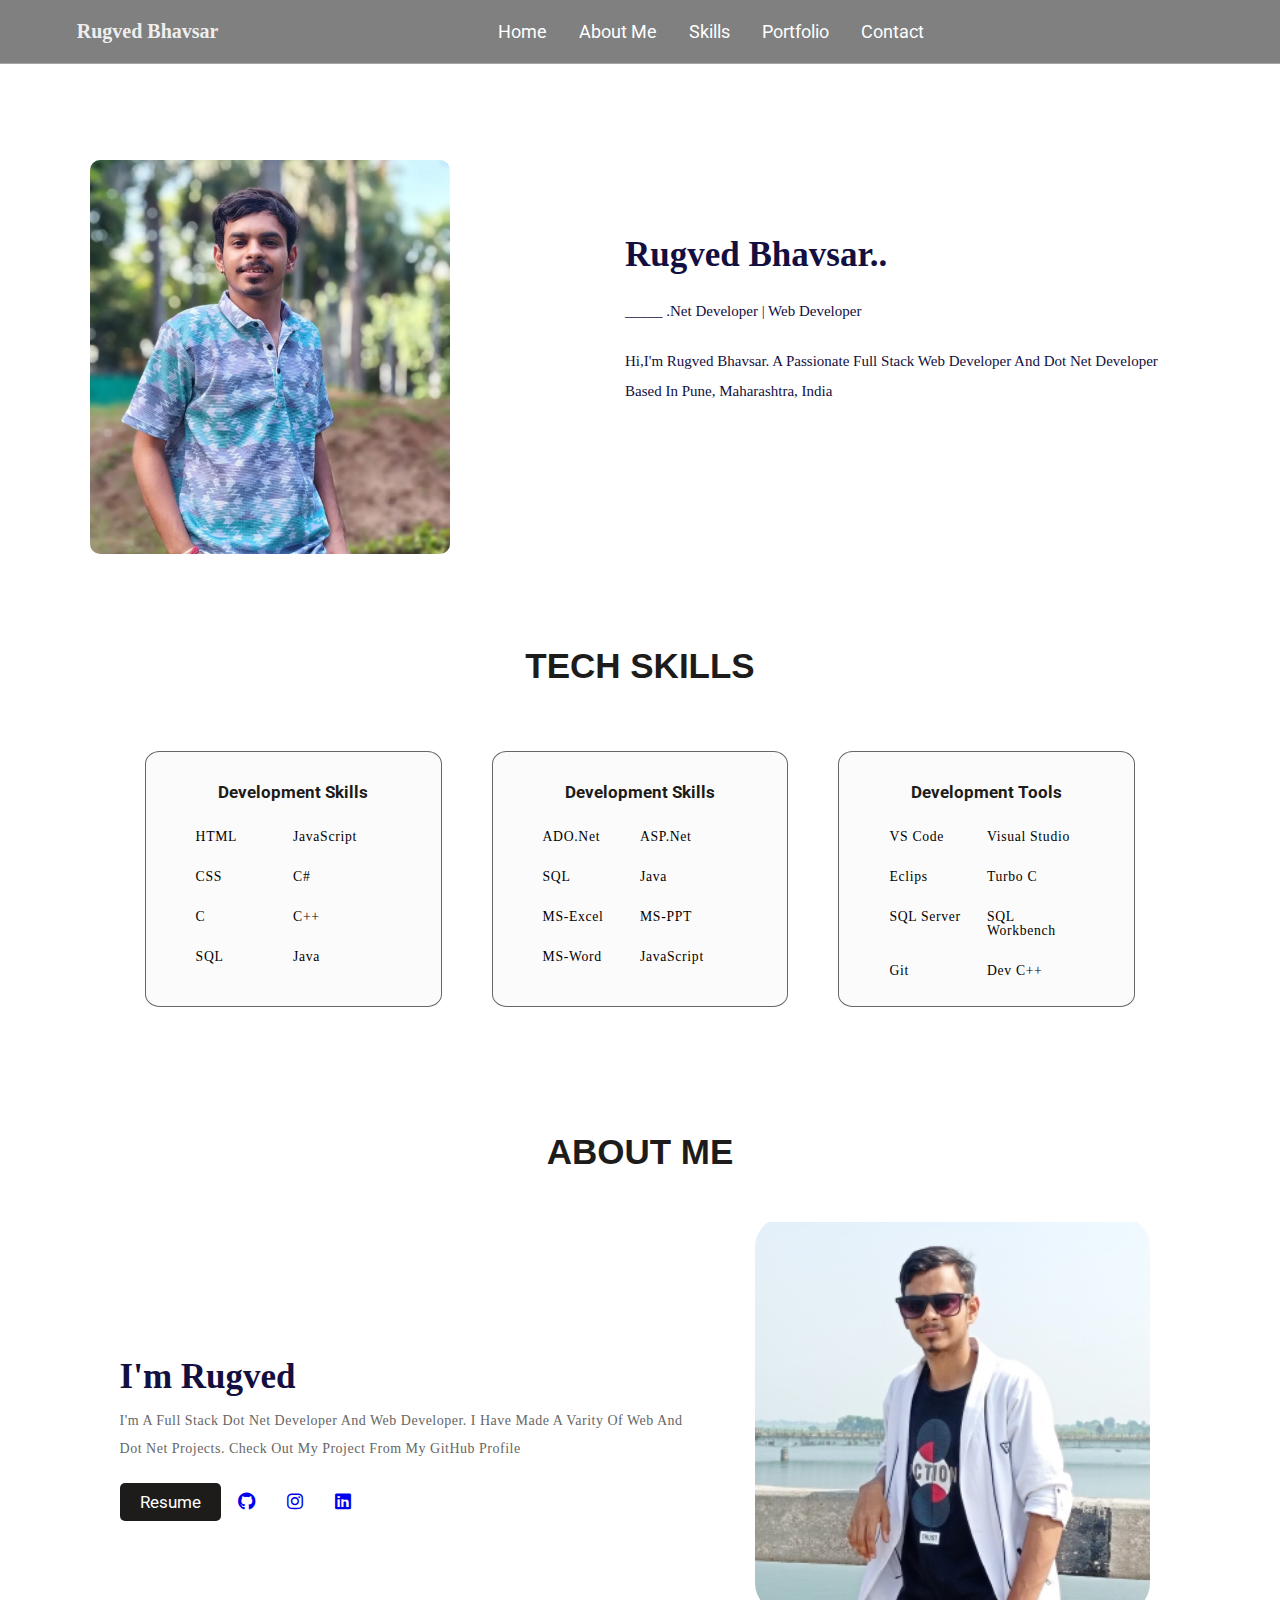
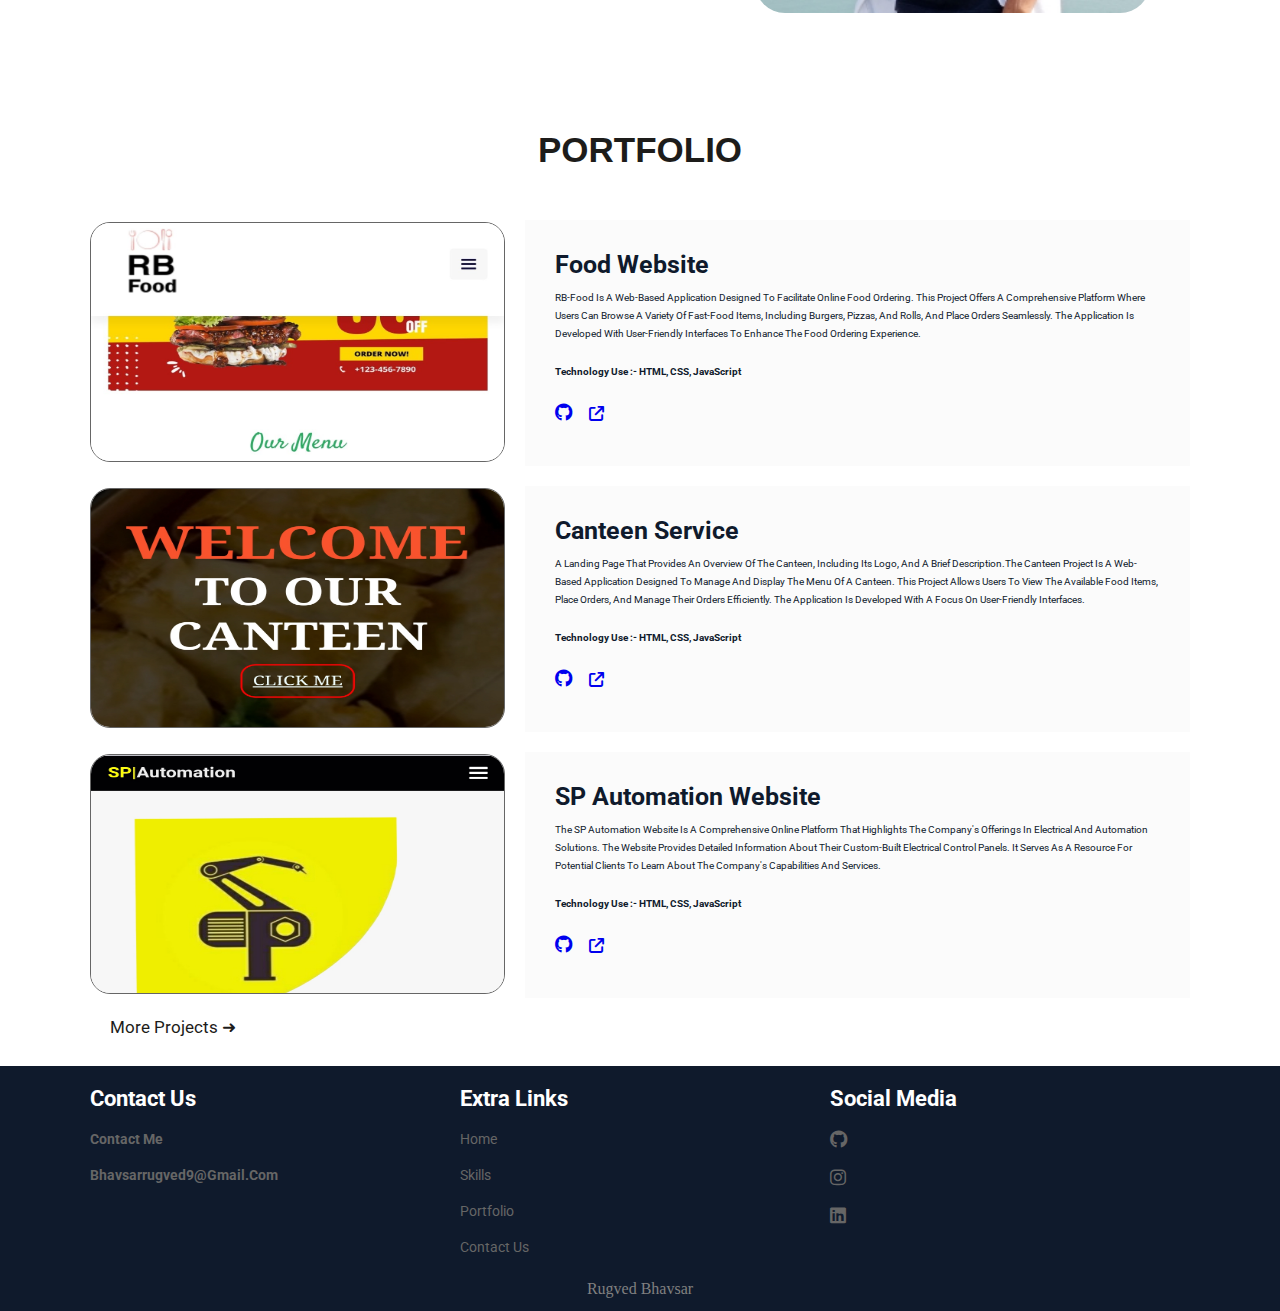
<file: index.html>
<!DOCTYPE html>
<html lang="en">
<head>
    <meta charset="UTF-8">
    <meta http-equiv="X-UA-Compatible" content="IE=edge">
    <meta name="viewport" content="width=device-width, initial-scale=1.0">
    <title>Rugved Bhavsar -- Portfolio</title>
    <link rel="web icon" type="png" href="RB">

    <!-- font awesome cdn link  -->
    <link rel="stylesheet" href="https://cdnjs.cloudflare.com/ajax/libs/font-awesome/5.15.4/css/all.min.css">
    <link rel="stylesheet" href="https://cdnjs.cloudflare.com/ajax/libs/font-awesome/6.7.1/css/all.min.css">

    <link rel="stylesheet" href="css/style.css">

    <!-- owl carosual cdns  -->
  <script src="https://code.jquery.com/jquery-3.5.1.js"></script>
  <script src="https://cdnjs.cloudflare.com/ajax/libs/OwlCarousel2/2.3.4/owl.carousel.min.js"></script>
  <link rel="stylesheet" href="https://cdnjs.cloudflare.com/ajax/libs/OwlCarousel2/2.3.4/assets/owl.carousel.min.css">


</head>
<body>
    
<!-- header section starts  -->

<header class="header">


    <a href="#" class="logo">
        <h2>Rugved Bhavsar</h2>
    </a>

    <nav class="navbar">
        <a href="#home">home</a>
        <a href="#about">About me</a>
        <a href="#skills">skills</a>
        <a href="#portfolio">portfolio</a>
        <a href="#contact">contact</a>
       
    </nav>

    <div class="icons">
        <div class="fas fa-bars" id="menu-btn"></div>
    </div>

</header>

<!-- header section ends -->



 <!-- home section starts  -->

 <section class="home" id="home">

    <div class="image">
      <img src="./images/rug-2.jpg" alt="">
    </div>

    <div class="content">
      <span></span>
      <h3 class="title">Rugved Bhavsar..</h3><br>
        <p>_____ .Net Developer | Web Developer</p>
      <p>Hi,I'm Rugved Bhavsar. A Passionate Full Stack Web Developer and Dot Net Developer Based In Pune, Maharashtra, India</p>  
         
    </div>

  </section>

  <!-- home section ends -->


<!-- skills section starts  -->

<section class="skills" id="skills">

    <h1 class="heading"> Tech skills </h1>

    <div class="box-container">

        <div class="box">
    
            <h3>Development Skills</h3>
            <div class="sep">
            <ul>
              <li>HTML</li>
              <li>JavaScript</li>
            </ul>

            <ul>
              <li>CSS</li>
              <li>C#</li>
            </ul>

            <ul>
              <li>C</li>
              <li>C++</li>
            </ul>

              <ul>
                <li>SQL</li>
                <li>Java</li>
              </ul>
            </div>
           
        </div>

        <div class="box">
            
            <h3>Development Skills</h3>
            <div class="sep">
              <ul>
                <li>ADO.Net</li>
                <li>ASP.Net</li>
              </ul>
  
              <ul>
                <li>SQL</li>
                <li>Java</li>
              </ul>
  
              <ul>
                <li>MS-Excel</li>
                <li>MS-PPT</li>
              </ul>
  
              <ul>
                <li>MS-Word</li>
                <li>JavaScript</li>
              </ul>
              </div>
            
        </div>
        
        <div class="box">
            
            <h3>Development Tools</h3>
            <div class="sep">
             <ul>
                <li>VS Code</li> 
                <li>Visual Studio</li>
              </ul>
  
              <ul>
                <li>Eclips</li>
                <li>Turbo C</li>
              </ul>
  
              <ul>
                <li>SQL Server</li>
                <li>SQL Workbench</li>
              </ul>
  
              <ul>
                <li>Git</li>
                <li>Dev C++</li>
              </ul>
              </div>
           
        </div>



    </div>

</section>

<!-- skills section ends -->


<!-- About Section Start-->

<h1 class="heading">about me</h1>

<section class="about" id="about">


  <div class="content">
      <h3>I'm Rugved </h3>
      <p>I'm a Full Stack Dot Net Developer and Web Developer. I have Made a varity of Web and Dot Net Projects. Check Out My Project From My GitHub Profile</p>
      <!-- <a href="https://drive.google.com/file/d/1B37dvJFIEzDT28ua9MmlevYQ3hMMAlMO/view?usp=drivesdk" class="btn" style="background-color: #1d1c1a; color: #fff;">Resume</a>  -->
      <a href="./images/Rugved_Web_Developer_Resume.pdf" class="btn" style="background-color: #1d1c1a; color: #fff;">Resume</a>
      <a href="https://github.com/rugved19" class="fab fa-github" style="font-size: large; padding: 1.5rem;"></a>
      <a href="https://www.instagram.com/rugved_19_11/" class="fab fa-instagram" style="font-size: large; padding: 1.5rem;"></a>
      <a href="https://www.linkedin.com/in/rugved1903/" class="fab fa-linkedin" style="font-size: large; padding: 1.5rem;"></a>
  </div>

  <div class="image">
      <img src="./images/rug-1.jpg" alt="" class="about-img">
  </div>

</section>





<!-- About Section End -->


<!-- portfolio section starts  -->

<section class="portfolio" id="portfolio">

    <h1 class="heading">portfolio</h1>
    
    <div class="row"> 

        <div class="image">
        
            <img src="./images/port-1.jpg" alt="">
        </div>

        <div class="content">
            <h3>Food Website</h3>
            <p>RB-Food is a web-based application designed to facilitate online food ordering. This project offers a comprehensive platform where users can browse a variety of fast-food items, including burgers, pizzas, and rolls, and place orders seamlessly. The application is developed with user-friendly interfaces to enhance the food ordering experience.</p>
           <strong> <p>Technology Use :- HTML, CSS, JavaScript</p></strong>
            <a href="https://github.com/rugved19/RB-Food" class="fab fa-github" style="font-size: large;"></a>
            <a href="https://rugved19.github.io/RB-Food/" class="fa-solid fa-arrow-up-right-from-square" style="font-size: 1.5rem; padding: 1.5rem;"></a>
        </div>


        <div class="image">
        
          <img src="./images/port-2.jpg" alt="">
      </div>

      <div class="content">
          <h3>Canteen Service</h3>
          <p>A landing page that provides an overview of the canteen, including its logo, and a brief description.The Canteen Project is a web-based application designed to manage and display the menu of a canteen. This project allows users to view the available food items, place orders, and manage their orders efficiently. The application is developed with a focus on user-friendly interfaces.</p>
         <strong><p>Technology Use :- HTML, CSS, JavaScript</p></strong> 
          <a href="https://github.com/rugved19/Deogiri-Canteen-Project" class="fab fa-github" style="font-size: large;"></a>
              <a href="https://rugved19.github.io/Deogiri-Canteen-Project/" class="fa-solid fa-arrow-up-right-from-square" style="font-size: 1.5rem; padding: 1.5rem;"></a>
      </div>



      <div class="image">
        
        <img src="./images/port-3.jpg" alt="">
    </div>

    <div class="content">
        <h3>SP Automation Website</h3>
        <p>The SP Automation website is a comprehensive online platform that highlights the company's offerings in electrical and automation solutions. The website provides detailed information about their custom-built electrical control panels. It serves as a resource for potential clients to learn about the company's capabilities and services.</p>
        <strong><p>Technology Use :- HTML, CSS, JavaScript</p></strong>
        <a href="https://spautomation.netlify.app/" class="fab fa-github" style="font-size: large;"></a>
            <a href="https://spautomation.netlify.app/" class="fa-solid fa-arrow-up-right-from-square" style="font-size: 1.5rem; padding: 1.5rem;"></a>
    </div>
        

    </div>

    <a href="#" class="btn" style="background-color: transparent; color: #1d1c1a; ">More Projects ➜</a>

</section>

<!-- portfolio section ends -->






    <!-- footer section starts  -->

    <section class="footer">


        <div class="box-container">
    
          <div class="box">
            <h3>Contact Us</h3>
            <a href="https://wa.me/+917721947688"><h4>Contact me</h4></a>
            <a href="mailto:bhavsarrugved9@gmail.com"><h4>bhavsarrugved9@gmail.com</h4>
             
               
            <a href="#"> </a>
            <a href="#"> </a>
            <a href="#"> </a>
          </div>
    
    
          <div class="box">
            <h3>extra links</h3>
            <a href="#home">Home</a>
            <a href="#skills">skills</a>
            <a href="#portfolio">portfolio</a>
            <a href="#contact">Contact Us</a>
        
          </div>

          <div class="box">
            <h3>Social Media</h3>
            <a href="https://github.com/rugved19" class="fab fa-github" style="font-size: large;"></a>
            <a href="https://www.instagram.com/rugved_19_11/" class="fab fa-instagram" style="font-size: large;"></a>
            <a href="https://www.linkedin.com/in/rugved1903/" class="fab fa-linkedin" style="font-size: large;"></a>
        </div>
    
    
    </div>

    <div class="credit"><span>Rugved Bhavsar</span>
    </div>
    
      </section> 
    
      
    
      <!-- footer section ends -->









<!-- custom js file link  -->
<script src="js/script.js"></script>

<script src="https://cdnjs.cloudflare.com/ajax/libs/OwlCarousel2/2.3.4/owl.carousel.min.js"></script>

<script>
  $(".carousel").owlCarousel({
    margin: 20,
    loop: true,
    autoplay: true,
    autoplayTimeout: 3400,
    autoplayHoverPause: true,
    responsive: {
      0: {
        items: 1,
        nav: false
      },
      600: {
        items: 1,
        nav: false
      },
      1000: {
        items: 1,
        nav: false
      }
    }
  });
</script>

</body>
</html>
</file>
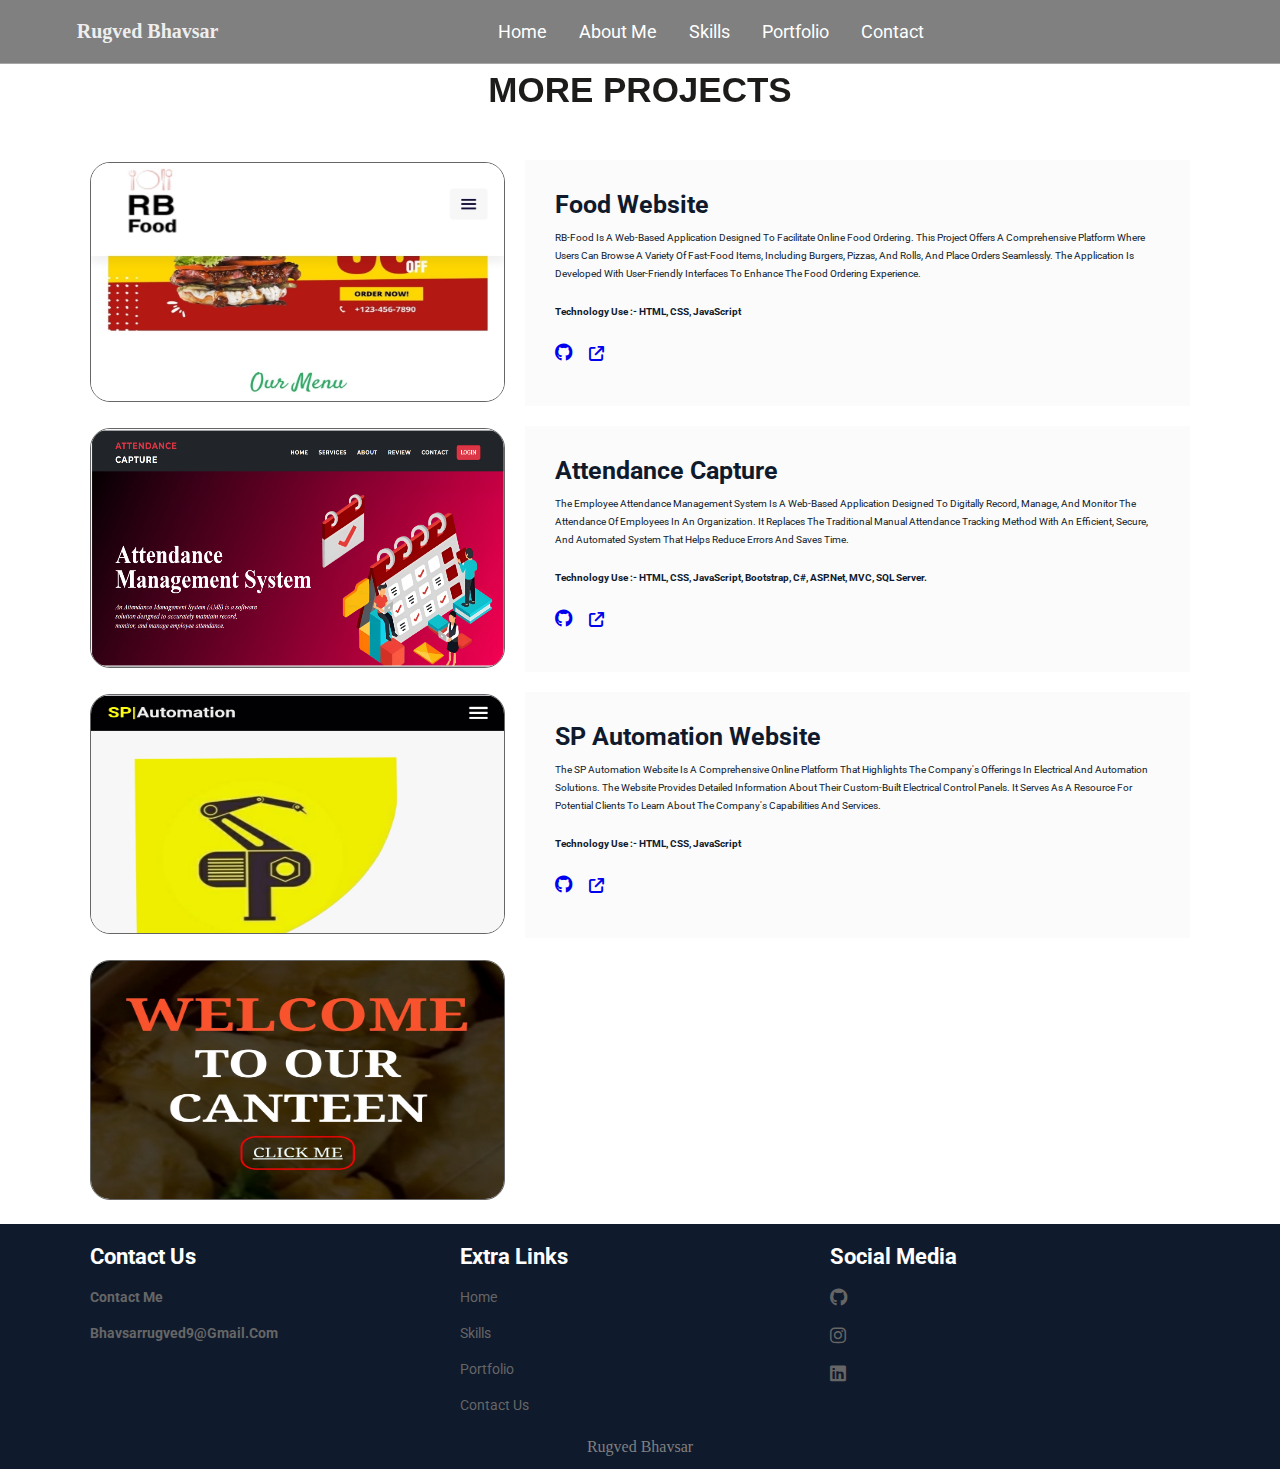
<file: mproject.html>
<!DOCTYPE html>
<html lang="en">
<head>
    <meta charset="UTF-8">
    <meta http-equiv="X-UA-Compatible" content="IE=edge">
    <meta name="viewport" content="width=device-width, initial-scale=1.0">
    <title>Rugved Bhavsar -- Portfolio</title>
    <link rel="web icon" type="png" href="RB">

    <!-- font awesome cdn link  -->
    <link rel="stylesheet" href="https://cdnjs.cloudflare.com/ajax/libs/font-awesome/5.15.4/css/all.min.css">
    <link rel="stylesheet" href="https://cdnjs.cloudflare.com/ajax/libs/font-awesome/6.7.1/css/all.min.css">

    <link rel="stylesheet" href="css/style.css">
    <link href="https://cdn.jsdelivr.net/npm/aos@2.3.4/dist/aos.css" rel="stylesheet">


    <!-- owl carosual cdns  -->
  <script src="https://code.jquery.com/jquery-3.5.1.js"></script>
  <script src="https://cdnjs.cloudflare.com/ajax/libs/OwlCarousel2/2.3.4/owl.carousel.min.js"></script>
  <link rel="stylesheet" href="https://cdnjs.cloudflare.com/ajax/libs/OwlCarousel2/2.3.4/assets/owl.carousel.min.css">


</head>
<body>
    
<!-- header section starts  -->

<header class="header">


    <a href="#" class="logo">
        <h2>Rugved Bhavsar</h2>
    </a>

    <nav class="navbar">
        <a href="index.html">home</a>
        <a href="index.html">About me</a>
        <a href="index.html">skills</a>
        <a href="index.html">portfolio</a>
        <a href="index.html">contact</a>
       
    </nav>

    <div class="icons">
        <div class="fas fa-bars" id="menu-btn"></div>
    </div>

</header>

<!-- header section ends -->


<!-- portfolio section starts  -->

<section class="portfolio" id="portfolio" data-aos="fade-up" data-aos-duration="1200">

    <h1 class="heading">More Projects</h1>
    
    <div class="row"> 

        <div class="image">
        
            <img src="./images/port-1.jpg" alt="">
        </div>

        <div class="content" data-aos="fade-up" data-aos-duration="1200">
            <h3>Food Website</h3>
            <p>RB-Food is a web-based application designed to facilitate online food ordering. This project offers a comprehensive platform where users can browse a variety of fast-food items, including burgers, pizzas, and rolls, and place orders seamlessly. The application is developed with user-friendly interfaces to enhance the food ordering experience.</p>
           <strong> <p>Technology Use :- HTML, CSS, JavaScript</p></strong>
            <a href="https://github.com/rugved19/RB-Food" class="fab fa-github" style="font-size: large;"></a>
            <a href="https://rugved19.github.io/RB-Food/" class="fa-solid fa-arrow-up-right-from-square" style="font-size: 1.5rem; padding: 1.5rem;"></a>
        </div>


        <div class="image">
      <img src="./images/port-2.png" alt="">
      </div>

      <div class="content" data-aos="fade-up" data-aos-duration="1200">
          <h3>Attendance Capture</h3>
          <p>The Employee Attendance Management System is a web-based application designed to digitally record, manage, and monitor the attendance of employees in an organization. It replaces the traditional manual attendance tracking method with an efficient, secure, and automated system that helps reduce errors and saves time.</p>
         <strong><p>Technology Use :- HTML, CSS, JavaScript, Bootstrap, C#, ASP.Net, MVC, SQL Server.</p></strong> 
          <a href="https://github.com/rugved19/Attendance_Capture" class="fab fa-github" style="font-size: large;"></a>
              <a href="https://github.com/rugved19/Attendance_Capture" class="fa-solid fa-arrow-up-right-from-square" style="font-size: 1.5rem; padding: 1.5rem;"></a>
      </div>



      <div class="image">
        
        <img src="./images/port-3.jpg" alt="">
    </div>

    <div class="content" data-aos="fade-up" data-aos-duration="1200">
        <h3>SP Automation Website</h3>
        <p>The SP Automation website is a comprehensive online platform that highlights the company's offerings in electrical and automation solutions. The website provides detailed information about their custom-built electrical control panels. It serves as a resource for potential clients to learn about the company's capabilities and services.</p>
        <strong><p>Technology Use :- HTML, CSS, JavaScript</p></strong>
        <a href="https://spautomation.netlify.app/" class="fab fa-github" style="font-size: large;"></a>
            <a href="https://spautomation.netlify.app/" class="fa-solid fa-arrow-up-right-from-square" style="font-size: 1.5rem; padding: 1.5rem;"></a>
    </div>

    
        <div class="image">
        
          <img src="./images/port-4.jpg" alt="">
      </div>

      <div class="content" data-aos="fade-up" data-aos-duration="1200">
          <h3>Canteen Service</h3>
          <p>A landing page that provides an overview of the canteen, including its logo, and a brief description.The Canteen Project is a web-based application designed to manage and display the menu of a canteen. This project allows users to view the available food items, place orders, and manage their orders efficiently. The application is developed with a focus on user-friendly interfaces.</p>
         <strong><p>Technology Use :- HTML, CSS, JavaScript</p></strong> 
          <a href="https://github.com/rugved19/Deogiri-Canteen-Project" class="fab fa-github" style="font-size: large;"></a>
              <a href="https://rugved19.github.io/Deogiri-Canteen-Project/" class="fa-solid fa-arrow-up-right-from-square" style="font-size: 1.5rem; padding: 1.5rem;"></a>
      </div>
        

    </div>

    

</section>

<!-- portfolio section ends -->






    <!-- footer section starts  -->

    <section class="footer">


        <div class="box-container">
    
          <div class="box">
            <h3>Contact Us</h3>
            <a href="https://wa.me/+917721947688"><h4>Contact me</h4></a>
            <a href="mailto:bhavsarrugved9@gmail.com"><h4>bhavsarrugved9@gmail.com</h4>
             
               
            <a href="#"> </a>
            <a href="#"> </a>
            <a href="#"> </a>
          </div>
    
    
          <div class="box">
            <h3>extra links</h3>
            <a href="#home">Home</a>
            <a href="#skills">skills</a>
            <a href="#portfolio">portfolio</a>
            <a href="#contact">Contact Us</a>
        
          </div>

          <div class="box">
            <h3>Social Media</h3>
            <a href="https://github.com/rugved19" class="fab fa-github" style="font-size: large;"></a>
            <a href="https://www.instagram.com/rugved_19_11/" class="fab fa-instagram" style="font-size: large;"></a>
            <a href="https://www.linkedin.com/in/rugved1903/" class="fab fa-linkedin" style="font-size: large;"></a>
        </div>
    
    
    </div>

    <div class="credit"><span>Rugved Bhavsar</span>
    </div>
    
      </section> 
    
      
    
      <!-- footer section ends -->







<script src="https://cdn.jsdelivr.net/npm/aos@2.3.4/dist/aos.js"></script>
<script>
  AOS.init();
</script>


<!-- custom js file link  -->
<script src="js/script.js"></script>

<script src="https://cdnjs.cloudflare.com/ajax/libs/OwlCarousel2/2.3.4/owl.carousel.min.js"></script>

<script>
  $(".carousel").owlCarousel({
    margin: 20,
    loop: true,
    autoplay: true,
    autoplayTimeout: 3400,
    autoplayHoverPause: true,
    responsive: {
      0: {
        items: 1,
        nav: false
      },
      600: {
        items: 1,
        nav: false
      },
      1000: {
        items: 1,
        nav: false
      }
    }
  });
</script>

</body>
</html>
</file>
<file: css/style.css>
@import url('https://fonts.googleapis.com/css2?family=Roboto:wght@100;300;400;500;700&display=swap');

:root{
    --main-color:#d3ad7f;
    --black:#13131a;
    /* --bg:#010103; */
    --bg:white;
    --border:.1rem solid rgba(255,255,255,.3);
}

*{
    font-family: 'Roboto', sans-serif;
    margin:0; padding:0;
    box-sizing: border-box;
    outline: none; border:none;
    text-decoration: none;
    text-transform: capitalize;
    transition: .2s linear;
}

html{
    font-size: 62.5%;
    overflow-x: hidden;
    scroll-padding-top: 9rem;
    scroll-behavior: smooth;
}

html::-webkit-scrollbar{
    width: .8rem;
}

html::-webkit-scrollbar-track{
    background: transparent;
}

html::-webkit-scrollbar-thumb{
    background: #fff;
    border-radius: 5rem;
}

body{
    background: var(--bg);
}

section{
    padding:2rem 7%;
}

.heading{
    text-align: center;
    color:#1d1c1a;
    text-transform: uppercase;
    padding-bottom: 5rem;
    padding-top: 5rem;
    font-size: 3.5rem;
    font-family: 'Segoe UI', Tahoma, Geneva, Verdana, sans-serif;
}


.btn{
    margin-top: 1rem;
    display: inline-block;
    padding:.9rem 2rem;
    font-size: 1.7rem;
    color:#1d1c1a;
    /* background: #1d1c1a; */
    background: #ebf400;
    cursor: pointer;
    border-radius: 5px;
}

.btn:hover{
    letter-spacing: .2rem;
}

.header{
    /* background: var(--bg); */
    background: gray;
    display: flex;
    align-items: center;
    justify-content: space-between;
    padding:2rem 6%;
    border-bottom: var(--border);
    position: fixed;  
    top:0; left: 0; right: 0;
    z-index: 1000;
}

.header .logo {
     font-size: 1.5rem;

}
.header .logo h2{
    color: #eee;
    font-size: 2rem;
   font-family: cursive;
}


.header .navbar a{
    margin:0 1.5rem;
    font-size: 1.8rem;
    color:#fff;
}

.header .navbar a:hover{
    /* color:var(--main-color); */
    color: rgb(45, 3, 3);
    padding-bottom: .5rem;
}

.header .icons div{
    color:#fff;
    cursor: pointer;
    font-size: 2.5rem;
    margin-left: 2rem;
} 

     .header .icons div:hover{
    /* color:var(--main-color); */
    color: #fff;
}

#menu-btn{
    display: none;
}


@-webkit-keyframes fadeUp {
    0% {
        -webkit-transform: translateY(5rem);
        transform: translateY(5rem);
        opacity: 0;
    }
}

@keyframes fadeUp {
    0% {
        -webkit-transform: translateY(5rem);
        transform: translateY(5rem);
        opacity: 0;
    }
}

.home {
    display: -webkit-box;
    display: -ms-flexbox;
    display: flex;
    -ms-flex-wrap: wrap;
    flex-wrap: wrap;
    -webkit-box-align: center;
    -ms-flex-align: center;
    align-items: center;
    gap: 2rem;
    background:white;
    padding-top: 7%;
}

.home .image {
    -webkit-box-flex: 1;
    -ms-flex: 1 1 35rem;
    flex: 1 1 35rem;
}

.home .image img {
    width: 70%;
    margin-top: 7rem;
    border-radius: 10px;   
}


.home .content {
    -webkit-box-flex: 1;
    -ms-flex: 1 1 40rem;
    flex: 1 1 40rem;
}

.home .content span {
    font-family: 'Satisfy', cursive;
    font-size: 5rem;
    color: #0043ff8c;
}

.home .content .title {
    font-size: 3.5rem;
    padding-top: .5rem;
    color: #130f40;
    font-family: serif;
}



.home .content p {
    padding: 1rem 0;
    line-height: 2;
    font-size: 1.5rem;
    color: #130f40;
    font-family: Trebuchet MS;
}

.home .content .icons-container {
    margin-top: 2rem;
    display: -webkit-box;
    display: -ms-flexbox;
    display: flex;
    -ms-flex-wrap: wrap;
    flex-wrap: wrap;
    gap: 1.5rem;
}

.home .content .icons-container .icons {
    -webkit-box-flex: 1;
    -ms-flex: 1 1 20rem;
    flex: 1 1 20rem;
    border-radius: .5rem;
    background: #fff;
    -webkit-box-shadow: 0 1rem 1rem rgba(0, 0, 0, 0.05);
    box-shadow: 0 1rem 1rem rgba(0, 0, 0, 0.05);
    display: -webkit-box;
    display: -ms-flexbox;
    display: flex;
    -webkit-box-align: center;
    -ms-flex-align: center;
    align-items: center;
    gap: 2rem;
    padding: 2rem;
}

.home .content .icons-container .icons h3 {
    font-size: 1.7rem;
    color: #130f40;
}


.portfolio .row{
    display: flex;
    align-items: center;
    /* background:var(--black); */
    /* background: #fbfbfb; */
    flex-wrap: wrap;
    gap: 2rem;
    
}

.portfolio .row .image{
    flex:1 1 30rem;
}

.portfolio .row .image img{
    width: 100%;
    border: #666 1px solid;
    border-radius: 2rem;
    height: 24rem;
}

.portfolio .row .image img:hover{
    box-shadow: 0 0 11px rgba(33,33,33,.2);
}


.portfolio .row .content{
    flex:1 1 55rem;
    padding:3rem;
    background: #fbfbfb;
}

.portfolio .row .content h3{
    font-size: 2.5rem;
    color:#0f1a2c;
}

.portfolio .row .content p{
    font-size: 1rem;
    color:#0f1a2c;
    padding:1rem 0;
    line-height: 1.8;
}

.skills .box-container{
    display: grid;
    grid-template-columns: repeat(auto-fit, minmax(15rem, 1fr));
    gap:5rem;
    /* padding-left: 1rem;
    padding-right: 1rem; */
    margin: 5.5rem;
    margin-top: 1.5rem;
}

.skills .box-container .box{
    /* border:var(--border); */
    border: #666 1px solid;
    text-align: center;
    padding:2rem 5rem;
    background: #fbfbfb;
    border-radius: 5%;
}

.skills .box-container .box:hover{
    box-shadow: 0 0 11px rgba(33,33,33,.2);
}

.skills .box-container .box h4{
    font-size: 1.3rem;
    line-height: 1;
    color:#1d1c1a;
    padding:1rem 0;
    text-align:left;
    
}

.skills .box-container .box p{
    font-size: 1rem;
    line-height: .5;
    color:#1d1c1a;
    padding:.5rem 0 0 .5rem;
    text-align:left;
}

.skills .box-container .box .user{
    height: 7rem;
    width: 7rem;
    border-radius: 20%;
    object-fit: cover;
}

.skills .box-container .box h3{
    padding:1rem 0;
    font-size: 1.7rem;
    color:#1d1c1a;
}

.skills .box-container .box .stars i{
    font-size: 1.5rem;
    color:var(--main-color);
}

sep{
    position: relative;
    width: calc(100% - 240px);
    font-weight: 400;
    letter-spacing: 0.04em;
    line-height: 1.25rem;
    padding: 10px;
  }
  
  ul {
    display: table;
    width: 100%;
    padding-top: 1rem;
    
  }
  
  ul li {
    display: table-cell;
    text-align: left;
    width: 50%;
    padding: 8px 0;
    font-size: 1.37rem;
    /* font-family: Courier New; */
    font-family: Georgia, 'Times New Roman', Times, serif;
    line-height: 1.40rem;
    letter-spacing: 0.05em;
    
    
  }


.contact .row{
    display: flex;
    background:var(--black);
    flex-wrap: wrap;
    gap:1rem;
}

.contact .row .map{
    flex:1 1 45rem;
    width: 100%;
    object-fit: cover;
}

.contact .row form{
    flex:1 1 45rem;
    padding:2.5rem 1.5rem;
    text-align: center;
}

.contact .row form h3{
    text-transform: uppercase;
    font-size: 3rem;
    color:#fff;
}

.contact .row form .inputBox{
    display: flex;
    align-items: center;
    margin-top: 2rem;
    margin-bottom: 2rem;
    background:var(--bg);
    border:var(--border);
}

 .contact .row form .inputBox span{
    color:#13131a;
    font-size: 2rem;
    padding-left: 2rem;
}

.contact .row form .inputBox input{
    width: 100%;
    padding:2rem;
    font-size: 1.7rem;
    color: #1d1c1a;
    text-transform: none;
    background:none;
} 

.submit button{
    border: none;
    outline: none;
    color: black;
    font-weight: bold;
    padding: 11px 14px;
    border-radius: 4px;
    display: block;
    margin: 0 auto;
    font-size: medium;
}

.submit button:hover{
    letter-spacing: .2rem;
}

.product .box-container{
    display: grid;
    grid-template-columns: repeat(auto-fit, minmax(25rem, 1fr));
    gap:3rem;
    
    
}

.product .box-container .box{
    /* border:var(--border);     */
    /* border: 1.5px solid #7a7a7a; */
    /* background: #f7f7f7; */
    background: white;
    border-radius: 1%;
   
}

.product .box-container .box .image{
    height: 23rem;
    overflow:hidden;
    width: 100%;
    border-radius: 10px;
}

.product .box-container .box .image img{
    height: 100%;
    object-fit: cover;
    width: 100%;
}

.product .box-container .box:hover .image img{
    transform: scale(1.2);
}

.product .box-container .box .content{
    padding:2rem;
}

.product .box-container .box .content .title{
    font-size: 2rem;
    line-height: 1.5;
    color:#1d1c1a;
}

.product .box-container .box .content .title:hover{
    color:var(--main-color);
}

.product .box-container .box .content span{
    /* color:var(--main-color); */
    color: #1d1c1a;
    display: block;
    padding-top: 1rem;
    font-size: 2rem;
}

.product .box-container .box .content p{
    font-size: 1.2rem;
    line-height: 1.8;
    color:#1d1c1a;
    padding:1rem 0;
}



.footer {
    background: #0f1a2c;
    padding-top: 1rem;
    padding-bottom: .2rem;
    
}

.footer .box-container {
    display: -ms-grid;
    display: grid;
    -ms-grid-columns: (minmax(25rem, 1fr))[auto-fit];
    grid-template-columns: repeat(auto-fit, minmax(25rem, 1fr));
    gap: 1rem;
}

.footer .box-container .box h3 {
    font-size: 2.2rem;
    color: white;
    padding: 1rem 0;
}

.footer .box-container .box h5 {
    font-size: 1.3rem;
    color: white;
    padding: 1rem 0;
}

.footer .box-container .box p {
    font-size: 1.4rem;
    color: #666;
    padding: .5rem 0;
}

.footer .box-container .box a {
    display: block;
    font-size: 1.4rem;
    color: #666;
    padding: 1rem 0;
}

.footer .box-container .box a:hover {
    color: white;
}

.footer .box-container .box a:hover i {
    padding-right: 2rem;
}

.footer .box-container .box a i {
    padding-right: .5rem;
    color: white;
}

.footer .credit{
    font-size: 2rem;
    color:#fff;
    font-weight:500;
    padding: 1rem;
    text-align: center;
}

.footer .credit span{
    /* color:var(--main-color); */
    color: gray;
    font-family: 'Times New Roman', Times, serif;
    font-size: medium;
} 









/* media queries  */
@media (max-width:991px){

    html{
        font-size: 55%;
    }

    .header{
        padding:1.5rem 2rem;
    }

    section{
        padding:2rem;
    }

}

@media (max-width:768px){

    #menu-btn{
        display: inline-block;
    }

    .header .navbar{
        position: absolute;
        top:100%; right: -100%;
        background: #fff;
        width: 30rem;
        height: calc(100vh - 9.5rem);
    }

    .header .navbar.active{
        right:0;
    }

    .header .navbar a{
        color:var(--black);
        display: block;
        margin:1.5rem;
        padding:.5rem;
        font-size: 2rem;
    }

    .header .search-form{
        width: 90%;
        right: 2rem;
    }

    .home{
        background-position: left;
        justify-content: center;
        text-align: center;
    }

    .home .content h3{
        font-size: 4.5rem;
    }

    .home .content p{
        font-size: 1.5rem;
    }

}

@media (max-width:450px){

    html{
        font-size: 50%;
    }

}


.about {
    display: -webkit-box;
    display: -ms-flexbox;
    display: flex;
    -webkit-box-align: center;
        -ms-flex-align: center;
            align-items: center;
    -ms-flex-wrap: wrap-reverse;
        flex-wrap: wrap-reverse;
    gap: 3rem;
    position: relative;
    overflow: hidden;
  }
  
  .about .content {
    -webkit-box-flex: 1;
        -ms-flex: 1 1 40rem;
            flex: 1 1 40rem;
            padding-left: 3rem;
  }
  
  .about .content h3 {
    font-size: 3.5rem;
    color: #130f40;
    font-family: serif;
  }
  
  .about .content p {
    font-size: 1.4rem;
    color: #666;
    line-height: 2;
    padding: 1rem 0;
    font-family: Trebuchet MS;
    letter-spacing: .5px;
  }
  
  .about .image {
    -webkit-box-flex: 1;
        -ms-flex: 1 1 25rem;
            flex: 1 1 25rem;
    pointer-events: none;
    padding: 2.5rem;
    padding-right: 4rem;
    


  }
  
  .about .image .about-img {
    width: 100%;
    margin-top: -5rem;
    border-radius: 3rem;
    /* height: 35rem; */

  }

  
  .about .about-parallax-img {
    position: absolute;
    top: -10rem;
    right: -10rem;
    width: 80vw;
  }
</file>
